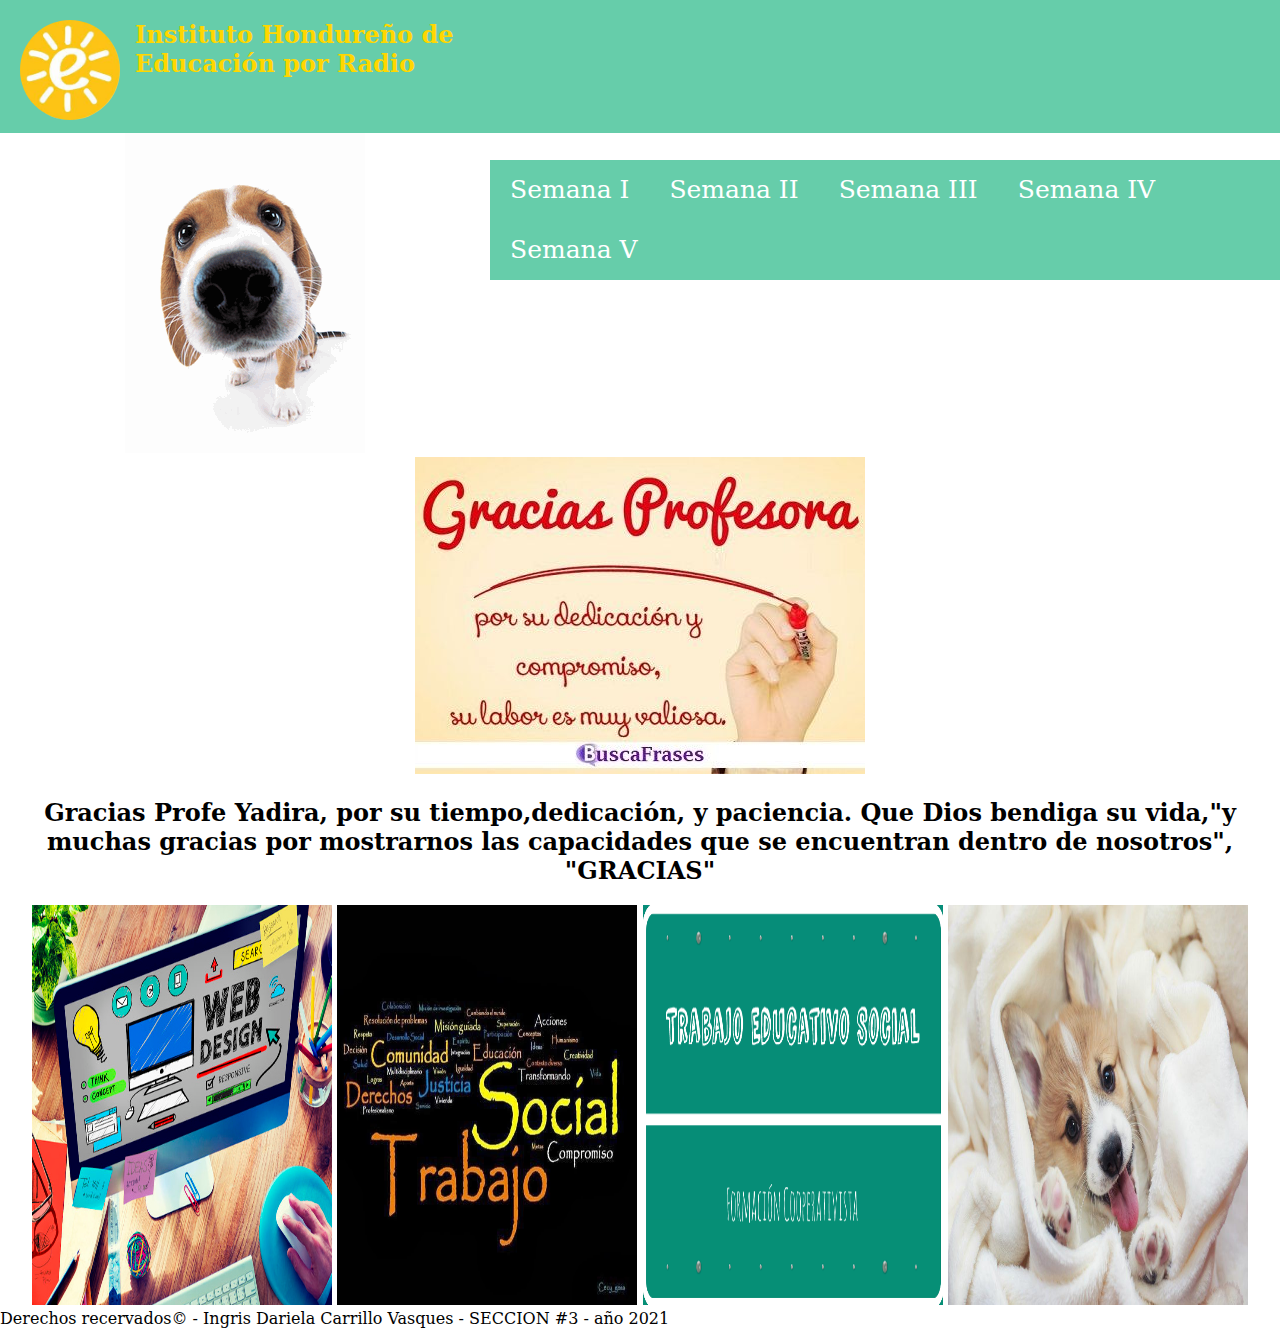
<file: index.html>
<!DOCTYPE HTML>
<html>
<head>
	<title>Ejercicio de Diseño web II</title>
	<link rel="stylesheet" type="text/css" href="css/tabla.css">
</head>
<body>
<div id="encabezado">
	<div id="logo">
		<img src="img/logo.jpg" class="imagen">
		<h2>Instituto Hondureño de Educación por Radio</h2>
	</div>
	<div >
		<nav>
		<ul class="menu">
			<li><a href="">Semana I </a>
				<ul>
					<li><a href="index.html">Index</a></li>
					<li><a href="Tabla sencilla.html">Tabla Sencilla</a></li>
					<li><a href="estilodetabla.html">Estilo de Tabla</a></li>
					<li><a href="tablaconestilo.html">Tabla con Estilo</a></li>
				
				</ul>
			</li>
			<li><a href="">Semana II </a>
				<ul>
					<li><a href="tabla.html">Tabla</a></li>
					<li><a href="juego.html">Juego</a></li>
					<li><a href="ganaste.html">Ganaste</a></li>
				</ul>
			</li>
			<li><a href="">Semana III</a>
			    <ul>
			    	<li><a href="mapa.html">Mapa</a></li>
			    	<li><a href="formulario.html">Formulario</a></li>
			    	<li><a href="formulario II.html">Formulario II</a></li>
			    	<li><a href="">Sub Item IV</a></li>
			    </ul>
			</li>
			<li><a href="">Semana IV</a>
				<ul>
					<li><a href="">Sub Item I</a></li>
					<li><a href="">Sub Item II</a></li>
					<li><a href="">Sub Item III</a></li>
					<li><a href="">Sub Item IV</a></li>
				</ul>
			</li>
			<li><a href=""> Semana V</a>
				<ul>
					<li><a href="">Sub Item I</a></li>
					<li><a href="">Sub Item II</a></li>
					<li><a href="">Sub Item III</a></li>
					<li><a href="">Sub Item IV</a></li>
				</ul>
			</li>
		</ul>
	    </nav>
    </div>
</div>

	<center>
	<img src="img/foto20.gif">
</center>
<center>
<div>
	<img src="img/profe.jpg" >
	<h2>Gracias Profe Yadira, por su tiempo,dedicación, y paciencia. 
	Que Dios bendiga su vida,"y muchas gracias por mostrarnos las capacidades que se encuentran dentro de nosotros", "GRACIAS"</h2>
</div>
</center>
<center>
<div>
		<img src="img/foto1.jpg" width="300" height="400"/>  

		<img src="img/foto3.jpg" width="300" height="400"/>


    	<img src="img/foto2.png" width="300" height="400"/>
    	<img src="img/foto5.jpg" width="300" height="400"/>

	</div>
</center>
</body>
</html>














<div id="Derechos recervados">Derechos recervados&copy; - Ingris Dariela Carrillo Vasques - SECCION #3 - año 2021</div>
</file>
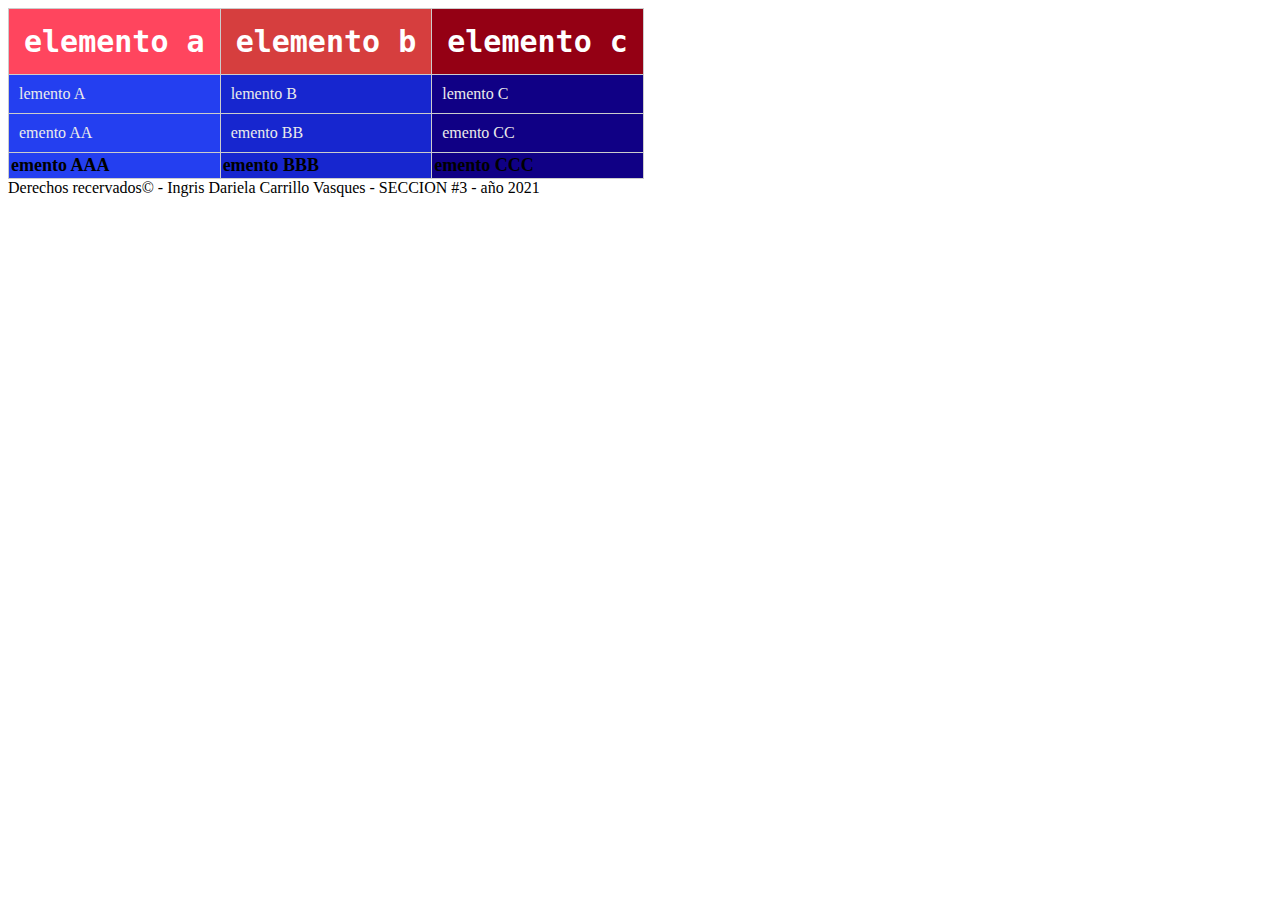
<file: estilodetabla.html>
<!DOCTYPE HTML>
<html>
    <head><title>Tabla con CSS</title>
<style>
table#mitabla {border-collapse: collapse;}
td.bajo {background-color: #ff455e;}
td.medio {background-color: #d63e3e;}
td.alto {background-color: #940014;}

td.a {background-color: #243ff0;}
td.b {background-color: #1726cf;}
td.c {background-color: #100085;}

td.aaa {background-color: #f8ff94;}
td.bbb {background-color: #fff64f;}
td.ccc {background-color: #ffff00;}

thead.cabecera tr td {
	font-family: monospace;
	font-size: 30px;
	font-weight: bold;
	color: #ffffff;
	padding: 15px;}

tfoot.pie tr td{
	font-size: 18px;
	font-weight: bold;
	font-family: Heorgia;
	padding: 2px;}

tbody.cuerpo tr td{
	color: #ebebeb;
	padding: 10px;}

td{border-style: solid;
	border-color: #cccccc;
   border-width: 1px;}
</style>

</head>
 <body>
<table id="mitabla">
<thead class="cabecera">
<tr class="rojo">
<td class="bajo"> elemento a </td>
<td class="medio"> elemento b </td>
<td class="alto"> elemento c </td>
</tr>
</thead>
<tbody class="cuerpo">
<tr>
<td class="a"> lemento A </td>
<td class="b"> lemento B </td>
<td class="c"> lemento C </td>
</tr>
<tr>
<td class="a"> emento AA </td>
<td class="b"> emento BB </td>
<td class="c"> emento CC </td>
</tr>
</tbody>
<tfoot class="pie">
<tr>
<td class="a"> emento AAA </td>
<td class="b"> emento BBB </td>
<td class="c"> emento CCC </td>
</tr>
</tfoot>
</table>
<div id="Derechos recervados">Derechos recervados&copy; - Ingris Dariela Carrillo Vasques - SECCION #3 - año 2021</div>
</body>
</html>
</file>
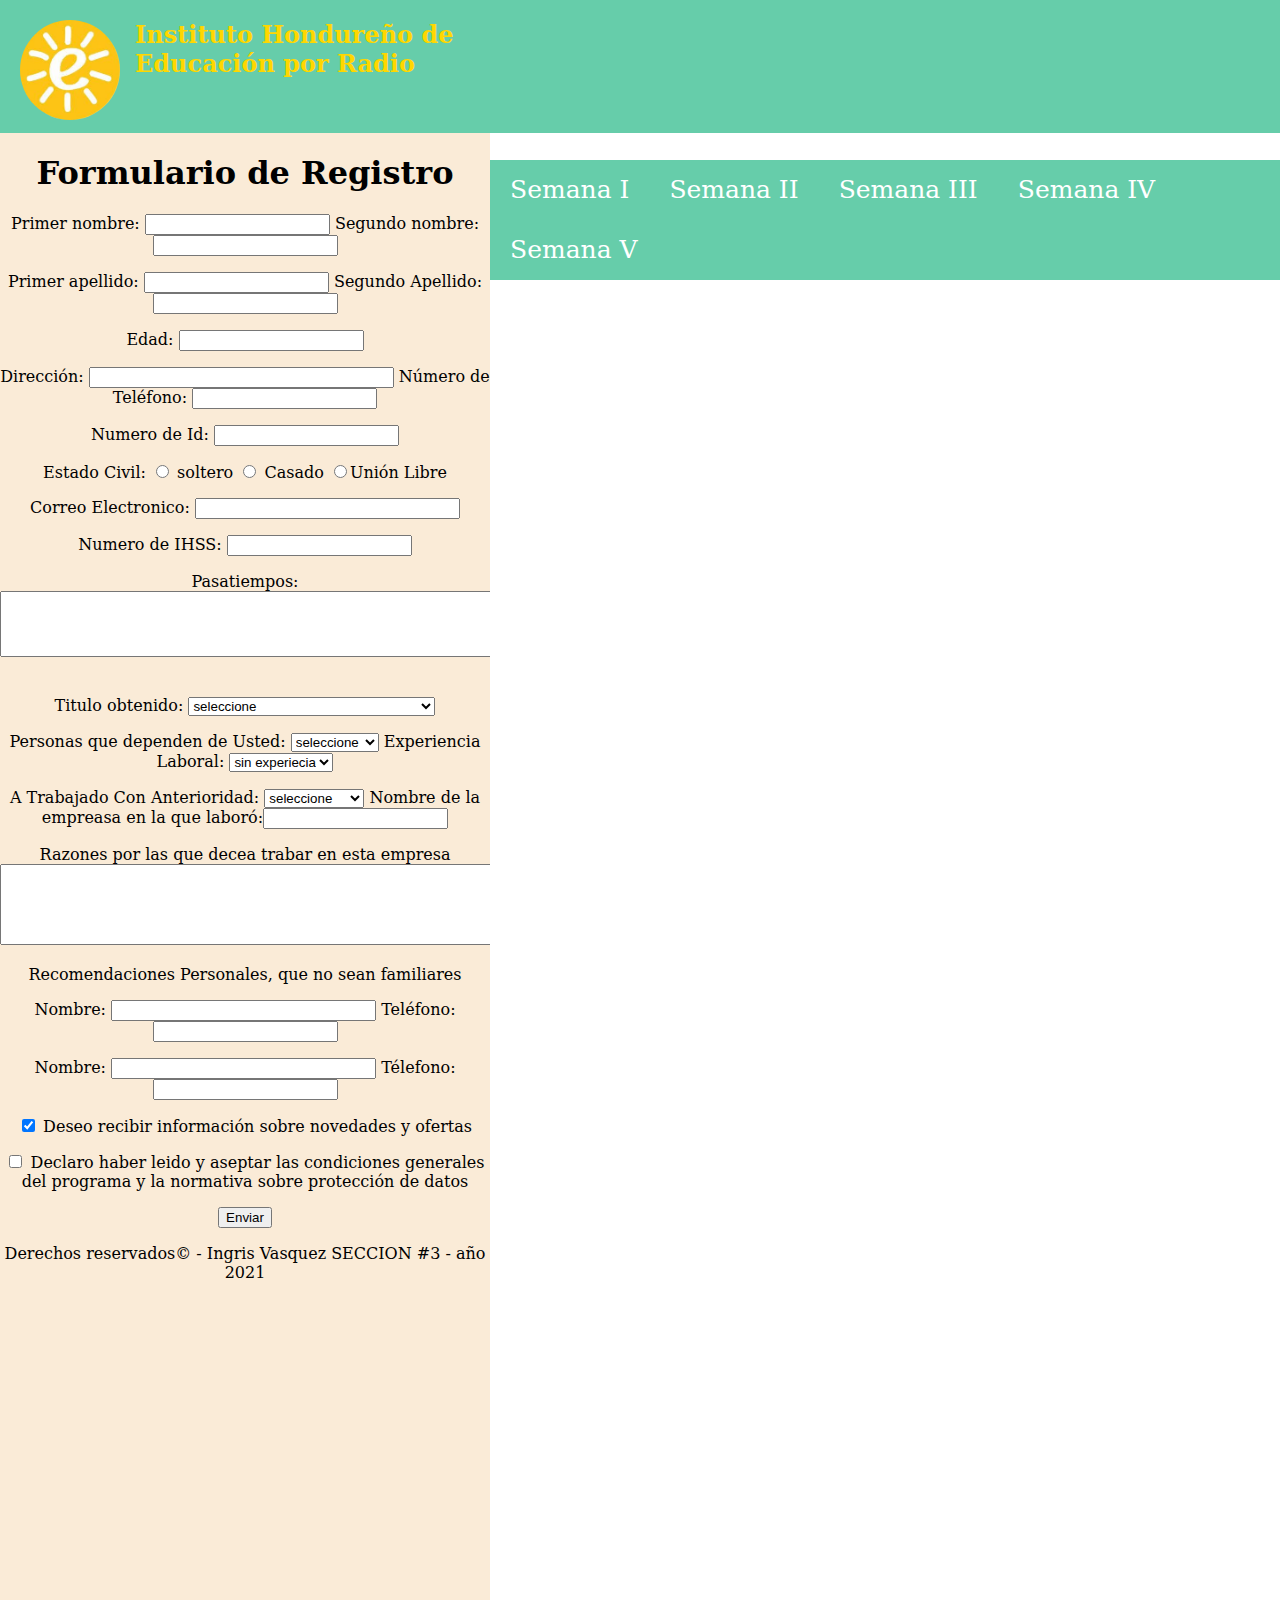
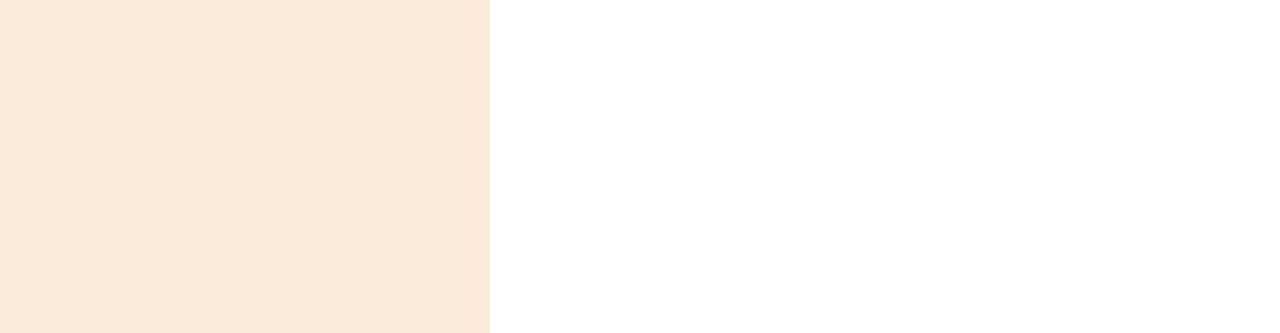
<file: formulario II.html>
<!DOCTYPE HTML>
<html>
<head>
	<title>Ejercicios Diseño Web II</title>
	<linK rel="stylesheet" type="text/css" href="css/tabla.css">
</head>
<body>
<div id="encabezado">
	<div id="logo">
		<img src="img/logo.jpg" class="imagen">
		<h2>Instituto Hondureño de Educación por Radio</h2>
	</div>
	<div >
		<nav>
			<ul class="menu">
				<li><a href="">Semana I </a>
					<ul>
						<li><a href="index.html">Index</a></li>
						<li><a href="tabla sencilla.html">Tabla Sencilla</a></li>
						<li><a href="estilodetabla.html">Estilo de Tabla</a></li>
						<li><a href="tablaconestilo.html">Tabla con Estilo</a></li>
					</ul>
				</li>
				<li><a href="">Semana II </a>
					<ul>
						<li><a href="tabla.html">Tabla</a></li>
						<li><a href="juego.html">Juego</a></li>
						<li><a href="ganaste.html">Ganaste</a></li>
					</ul>
				</li>
				<li><a href="">Semana III</a>
					<ul>
						<li><a href="mapa.html">Mapa</a></li>
						<li><a href="formulario.html">Formulario</a></li>
						<li><a href="formulario II.html">Formulario II</a></li>
						<li><a href="">Sub Item</a></li>
					</ul>
				</li>
				<li><a href="">Semana IV </a>
					<ul>
						<li><a href="">Sub Item I</a></li>
						<li><a href="">Sub Item II</a></li>
						<li><a href="">Sub Item III</a></li>
						<li><a href="">Sub Item IV</a></li>
				    </ul>
				</li>
				<li><a href="">Semana V </a>
				    <ul>
				       <li><a href="">Sub Item I</a></li>
					   <li><a href="">Sub Item II</a></li>
					   <li><a href="">Sub Item III</a></li>
					   <li><a href="">Sub Item IV</a></li>
				    </ul>
			    </li>
		    </ul>
		</nav>
	</div>
</div>
<div id="formularioII">
	<center>
		<h1>Formulario de Registro</h1>
		<form action="" method="get">
<p>

   <label for="primer nombre">Primer nombre:</label> <input type="text" name="primer nombre" id="primer nombre" maxlength="50" />
   <label for="segundo nombre">Segundo nombre:</label> <input type="text" name="segundo nombre" id="segundo nombre" maxlength="50" />
</p>
<p>
   <label for="primer apellido">Primer apellido:</label> <input type="text" name="primer apellido" id="primer apellido" maxlength="50" />
   <label for="segundo apellido">Segundo Apellido:</label> <input type="text" name="segundo apellido" id="segundo apellido" maxlength="50" />
</p>
<p>
    Edad: <input type="number" name="edad">
</p>
<p>
   Dirección: <input type="dirección" name="dirección" size="35">
   Número de Teléfono: <input type="tel" name="número de teléfono">
</p>
<p>
   Numero de Id: <input type="identidad" name="identidad" minlength="11" />
</p>

<p>Estado Civil:
  <input type="radio" name="scul" value="s" required> soltero
  <input type="radio" name="scul" value="c" required> Casado
  <input type="radio" name="zcul"  value="ul" required>Unión Libre
</p>

<p>
	Correo Electronico: <input type="email" name="correo electronico" size="30">
</p>
<p>
Numero de IHSS: <input type="text" name="numero de IHSS">
</p>
<p><label for="pasatiempos">Pasatiempos:</label>
<textarea name="pasatiempos" id="pasatiempos" rows="4" cols="60"></textarea>
</p>
<p>
   <br>
   <label>Titulo obtenido: </label>
   <select id="dino select">
   <optgroup label="">
   <option>seleccione</option>
   <option>Lic. en administración de empresas</option>
   <option>ing. en sistemas</option>
   <option>Ing. Industrial</option>
   <option>otros</option>
</optgroup>
</select>
</p>
<p>
	<label>Personas que dependen de Usted:</label>
	<select name="menu">
			<option>seleccione</option>
			<option>2 personas</option>
			<optiop>4 personas</optiop>
			<option>6 personas</option>
			<option>8 personas</option>
	</select>
	<label>Experiencia Laboral:</label>
	<select name="menu">
		<option>sin experiecia</option>
		<option>Dos años</option>
		<option>Cuatro años</option>
		<option>Cinco años</option>
		<option>Ocho años</option>
	</select>
</p>
<p>

	<label for="a trabajado con anterioridad">A Trabajado Con Anterioridad:</label>
	<select id="dino select">
		<optgroup label="">
			<option>seleccione</option>
			<option>Si</option>
			<option>No</option>
		</optgroup>
	</select>

	Nombre de la empreasa en la que laboró:<input type="empresa" name="nombre de la empresa">
<p><label for="Razones por las que decea trabjar en esta empresa">Razones por las que decea trabar en esta empresa</label>
	<textarea name="Razones por las que decea trabajar en esta empresa" id="razones por las que decea trabjar en esta empresa" rows="5" cols="60"></textarea>
</p>
	<legend>Recomendaciones Personales, que no sean familiares </legend>
	<p>Nombre: <input type="text" name="nombre" size="30">
       Teléfono: <input type="tel" name="Telefono" >
</p>
	<p>Nombre: <input type="text" name="nombre" size="30">
		Télefono: <input type="tel" name="telefono">
	</p>

<p>
<input type="checkbox" name="info" id="info" checked="checked" /> <label for="info">Deseo recibir información sobre novedades y ofertas</label>
</p>

<p>
<input type="checkbox" name="condiciones" id="condiciones" /> <label for="condiciones"> Declaro haber leido y aseptar las condiciones generales del programa y la normativa sobre protección de datos</label>
</p>

<p>
	<input type="submit" value="Enviar" />
</p>
<div id="Derechos reservados">Derechos reservados&copy; -  Ingris Vasquez  SECCION #3 - año 2021</div>
</form>
</center>
</body>
</html>
</file>
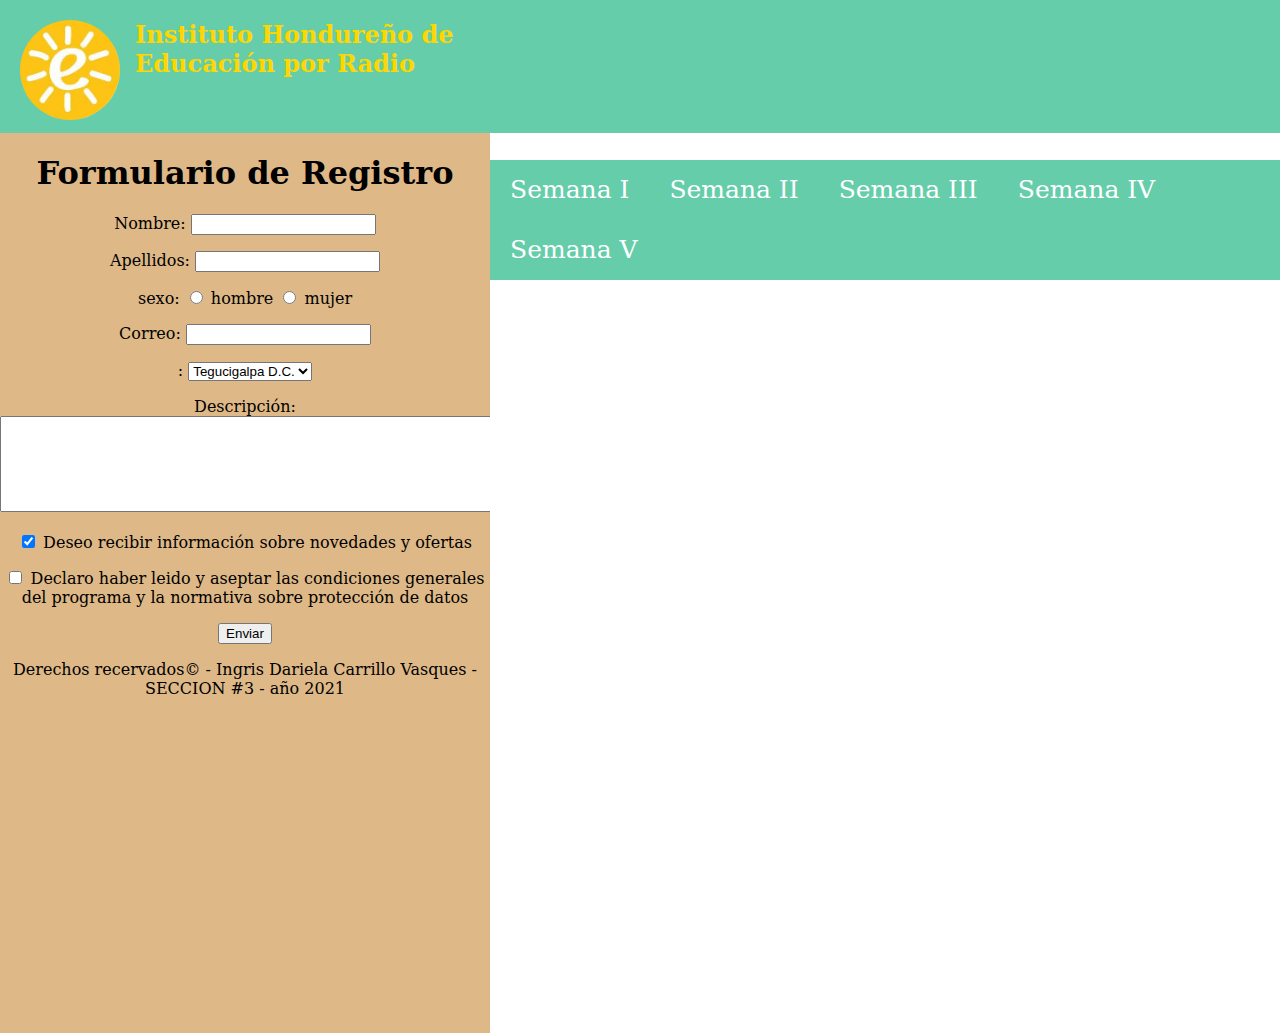
<file: formulario.html>
<!DOCTYPE HTML>
<html>
<head>
	<title>Ejercicios de Diseño Web II</title>
	<linK rel="stylesheet" type="text/css" href="css/tabla.css">
</head>
<body>
<div id="encabezado">
	<div id="logo">
		<img src="img/logo.jpg" class="imagen">
		<h2>Instituto Hondureño de Educación por Radio</h2>
	</div>
	<div >
		<nav>
			<ul class="menu">
				<li><a href="">Semana I </a>
					<ul>
						<li><a href="index.html">Index</a></li>
						<li><a href="tabla sencilla.html">Tabla Sencilla</a></li>
						<li><a href="estilodetabla.html">Estilo de Tabla</a></li>
						<li><a href="tablaconestilo.html">Tabla con Estilo</a></li>
					</ul>
				</li>
				<li><a href="">Semana II </a>
					<ul>
						<li><a href="tabla.html">Tabla</a></li>
						<li><a href="juego.html">Juego</a></li>
						<li><a href="ganaste.html">Ganaste</a></li>
					</ul>
				</li>
				<li><a href="">Semana III</a>
					<ul>
						<li><a href="mapa.html">Mapa</a></li>
						<li><a href="formulario.html">Formulario</a></li>
						<li><a href="formulario II.html">Formulario II</a></li>
						<li><a href="">Sub Item</a></li>
					</ul>
				</li>
				<li><a href="">Semana IV </a>
					<ul>
						<li><a href="">Sub Item I</a></li>
						<li><a href="">Sub Item II</a></li>
						<li><a href="">Sub Item III</a></li>
						<li><a href="">Sub Item IV</a></li>
				    </ul>
				</li>
				<li><a href="">Semana V </a>
				    <ul>
				       <li><a href="">Sub Item I</a></li>
					   <li><a href="">Sub Item II</a></li>
					   <li><a href="">Sub Item III</a></li>
					   <li><a href="">Sub Item IV</a></li>
				    </ul>
			    </li>
		    </ul>
		</nav>
	</div>
</div>
<div id="formulario">
	<center>
		<h1>Formulario de Registro</h1>
		<form action="" method="get">
<p>
<label for="nombre">Nombre:</label> <input type="text" name="nombre" id="nombre" maxlength="50" />
</p>

<p>
<label for="apellidos">Apellidos:</label> <input type="text" name="apellidos" id="apellidos" maxlength="50" />
</p>

<p>
sexo: <input type="radio" name="sexo-h" value="h" /> <label for="sexo-h">hombre</label> <input type="radio" name="sexo" id="sexo-m" value="m" /> <label for="sexo-m">mujer</label>
</p>

<p>
<label for="correo">Correo:</label> <input type="text" name="correo" id="correo" maxlength="100">
</p>

<p>
<label for="población">:</label>
<select name="población" id="población">
<option>Tegucigalpa D.C.</option>
<option>San Pedro Sula</option>
<option>Comayagua</option>
<option>La Ceiba</option>
</select>
</p>

<p><label for="descripción">Descripción:</label>
<textarea name="descripción" id="descripción" rows="6" cols="60"></textarea>
</p>

<p>
<input type="checkbox" name="info" id="info" checked="checked" /> <label for="info">Deseo recibir información sobre novedades y ofertas</label>
</p>

<p>
<input type="checkbox" name="condiciones" id="condiciones" /> <label for="condiciones"> Declaro haber leido y aseptar las condiciones generales del programa y la normativa sobre protección de datos</label>
</p>

<p>
	<input type="submit" value="Enviar" />
</p>
</form>
</center>
<center>
<div id="Derechos recervados">Derechos recervados&copy; - Ingris Dariela Carrillo Vasques - SECCION #3 - año 2021</div>
</center>

</body>
</html>
</file>
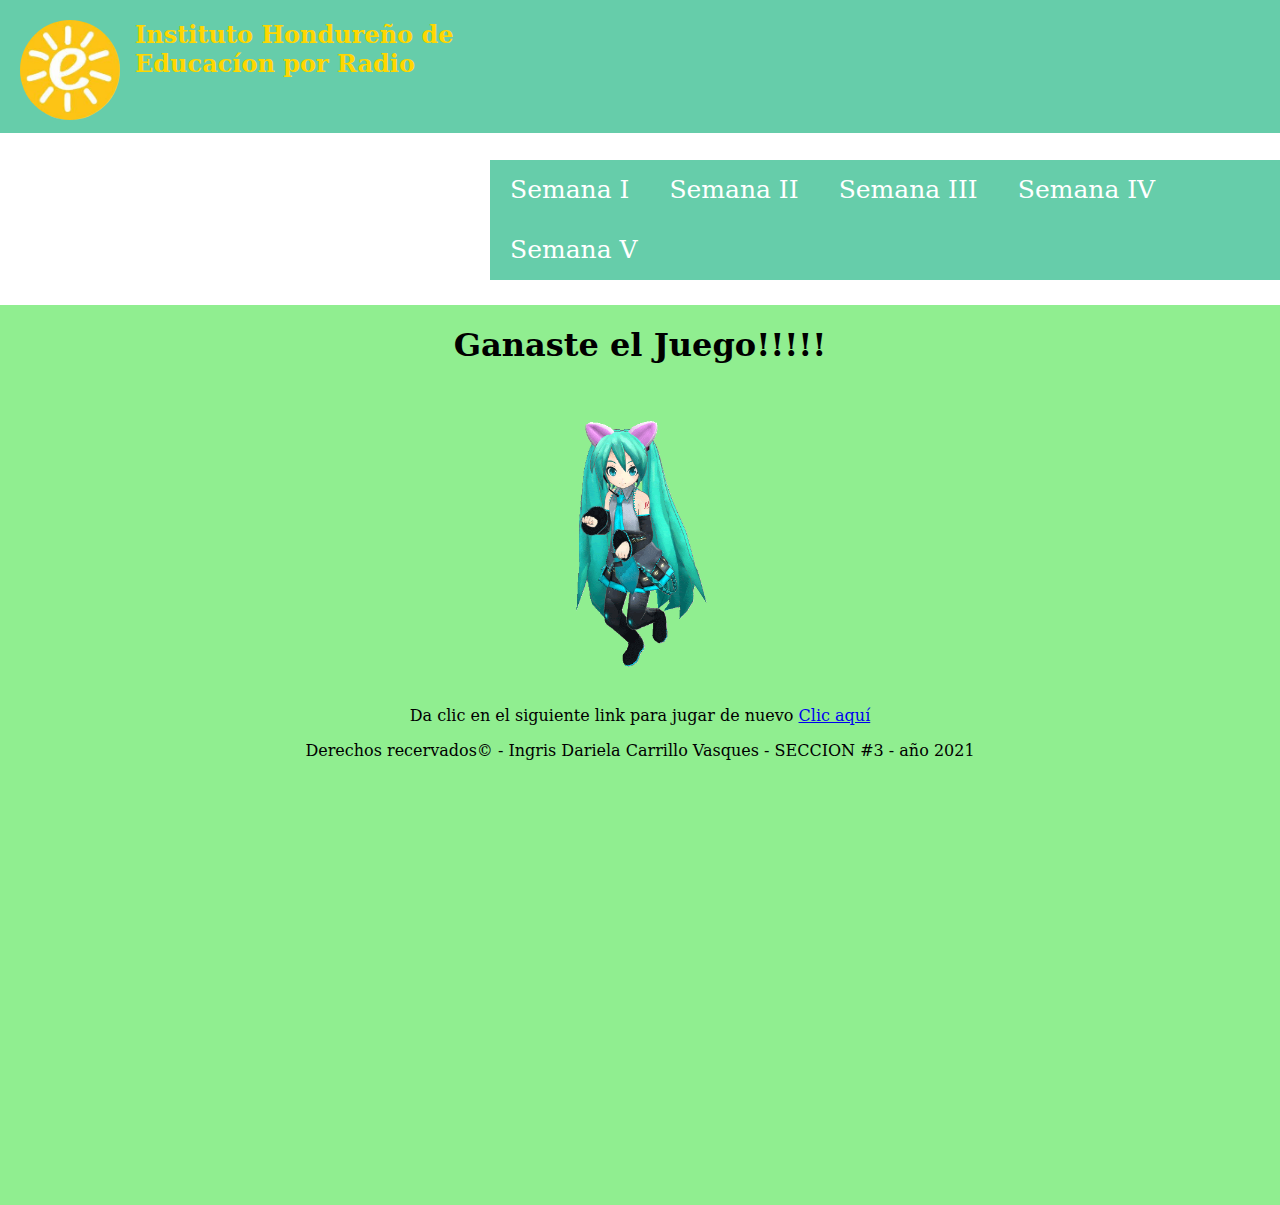
<file: ganaste.html>
<!DOCTYPE HTML>
<html>
    <head>
    	<title> Imágen con Marquesina</title>
    	<link rel="stylesheet" type="text/css" href="css/tabla.css">
    </head>

<body>
<body>
<div id="encabezado">
	<div id="logo">
		<img src="img/logo.jpg" class="imagen">
		<h2>Instituto Hondureño de Educacíon por Radio</h2>
	</div>

	<div >
		<nav>
			<ul class="menu">
				<li><a href="">Semana I</a>
					<ul>
						<li><a href="index.html">Index</a></li>
						<li><a href="tabla sencilla.html">Tabla Sencilla</a></li>
						<li><a href="estilodetabla.html">estilo de Tabla</a></li>
						<li><a href="tablaconestilo.html">Tabla con Estilo</a></li>
					</ul>
				</li><li><a href="">Semana II</a>
					<ul>
						<li><a href="tabla.html">Tabla</a></li>
						<li><a href="juego.html">Juego</a></li>
						<li><a href="ganaste.html">Ganaste</a></li>
					</ul>
				</li>
				<li><a href="">Semana III</a>
					<ul>
						<li><a href="mapa.html">Mapa</a></li>
						<li><a href="formulario.html">Formulario</a></li>
						<li><a href="formulario II.html">Formularo II</a></li>
						<li><a href="">Sub Item IV</a></li>
					</ul>
				</li>
				<li><a href="">Semana IV </a>
					<ul>
						<li><a href="">Sub Item I</a></li>
						<li><a href="">Sub Item II</a></li>
						<li><a href="">Sub Item III</a></li>
						<li><a href="">Sub Item IV</a></li>
					</ul>
				</li>
				<li><a href="">Semana V </a>
					<ul>
						<li><a href="">Sub Item I</a></li>
						<li><a href="">Sub Item II</a></li>
						<li><a href="">Sub Item III</a></li>
						<li><a href="">Sub Item IV</a></li>
					</ul>
				</li>
			</ul>
		    </nav> 
		</div>
	</div>
<div id="centro">
<center>	
<h1>Ganaste el Juego!!!!!</h1>
<img src="img/gano.gif" width="300px" height="300px">
<p>
	Da clic en el siguiente link para jugar de nuevo
	<a href="juego.html">Clic aquí

	</a>
</p>

<div id="Derechos recervados">Derechos recervados&copy; - Ingris Dariela Carrillo Vasques - SECCION #3 - año 2021</div>
</center>
</div>
</body>
</html>
</file>
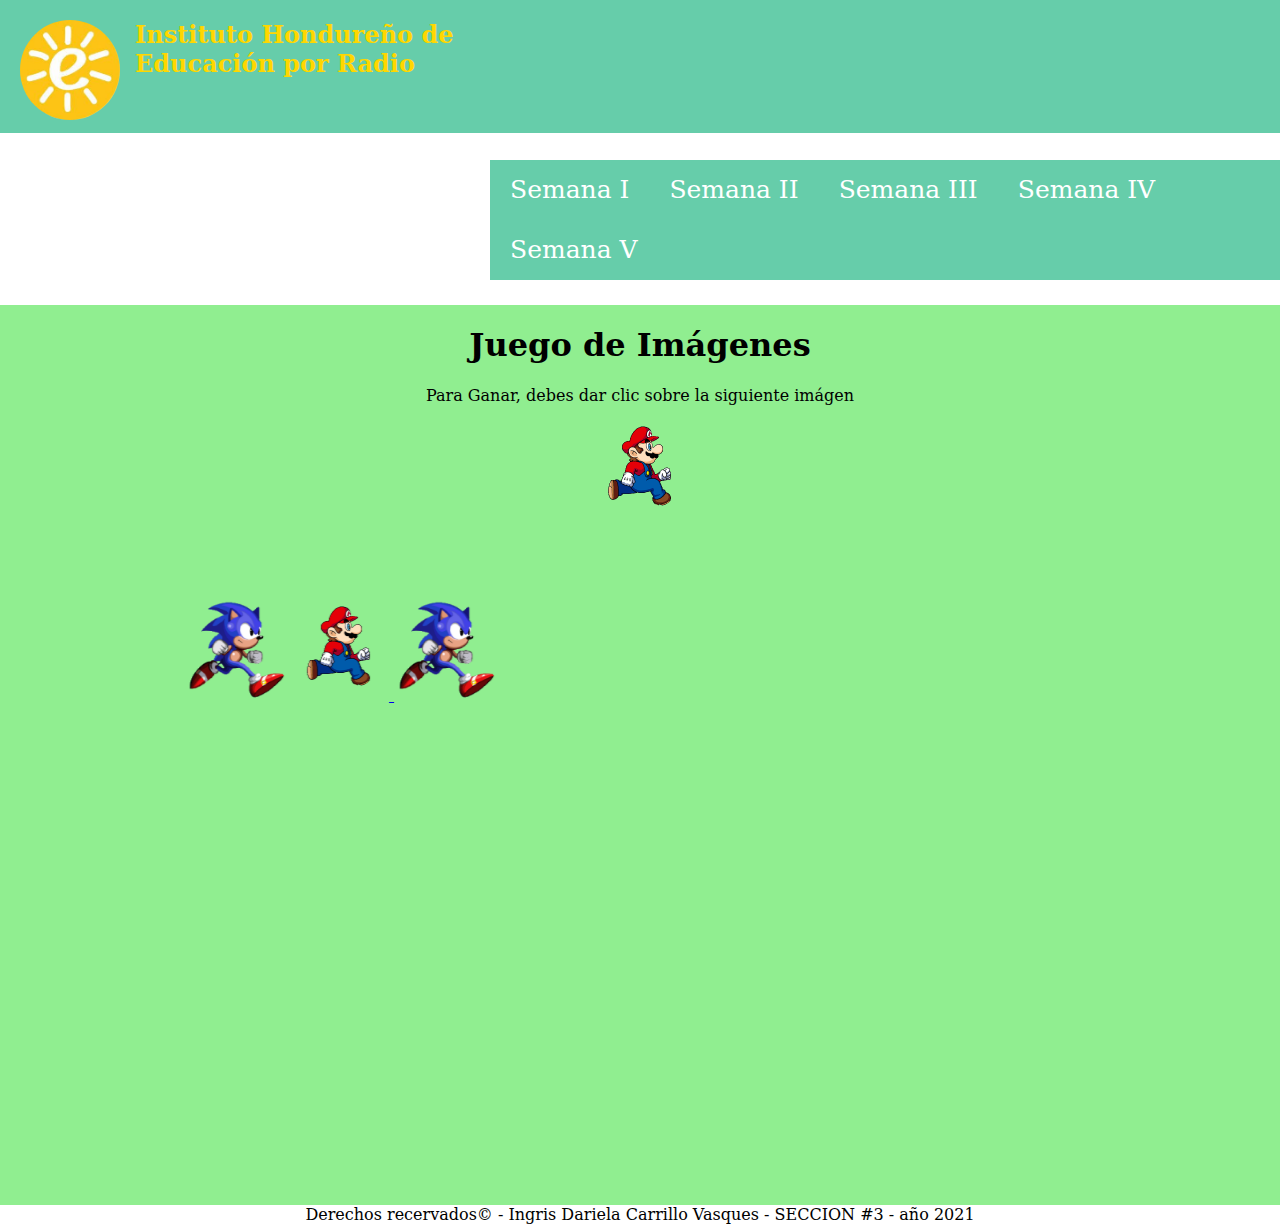
<file: juego.html>
<!DOCTYPE HTML>
<html>
    <head>
    	<title> Imagen con Marquesina</title>
    	<link rel="stylesheet" type="text/css" href="css/tabla.css">

    </head>
<body>
<div id="encabezado">
	<div id="logo">
		<img src="img/logo.jpg" class="imagen">
		<h2>Instituto Hondureño de Educación por Radio</h2>
	</div>

	<div >
		<nav>
		<ul class="menu">
			<li><a href="">Semana I </a>
				<ul>
					<li><a href="index.html">Index</a></li>
					<li><a href="Tabla Sencilla.html">Tabla Sencilla</a></li>
					<li><a href="Estilodetabla.html">Estilo de Tabla</a></li>
					<li><a href="tablaconestilo.html">Tabla con Estilo</a></li>
					
				</ul>
			</li>
			<li><a href="">Semana II</a>
				<ul>
					<li><a href="tabla">Tabla</a></li>
					<li><a href="juego.html">Juego</a></li>
					<li><a href="ganaste.html">Ganaste</a></li>
				</ul>
			</li>
			<li><a href="">Semana III</a>
				<ul>
					<li><a href="mapa.html">Mapa</a></li>
					<li><a href="formulario">Formulario</a></li>
					<li><a href="formulario II.html">Formulario II</a></li>
					<li><a href="">Sub Item</a></li>
				</ul>
			</li>
			<li><a href="">Semana IV</a>
				<ul>
					<li><a href="">Sub Item I</a></li>
					<li><a href="">Sub Item II</a></li>
					<li><a href="">Sub Item III</a></li>
					<li><a href="">Sub Item IV</a></li>
				</ul>
			</li>
			<li><a href="">Semana V</a>
				<ul>
					<li><a href="">Sub Item I</a></li>
					<li><a href="">Sub Item II</a></li>
					<li><a href="">sub Item III</a></li>
					<li><a href="">Sub Item Iv</a></li>
				</ul>
			</li>
		</ul>
	    </nav>
    </div>
</div>
<div id="centro">
<center>
<h1>Juego de Imágenes</h1>
<p>Para Ganar, debes dar clic sobre la siguiente imágen</p>
<img src="img/imagen2.gif" width="100px" height="100px">
<br>
<br>
<br>
<br>
  <embed src="sonido/audio.mp3" autostart="true" loop="true" width="0" height="0">
 </embed> 


<marquee scrollamount="60" direction="right" width="100%">
	<img src="img/imagen1.gif" width="100px" height="100px">

	<a href="ganaste.html" target="blank">
		<img src="img/imagen2.gif" width="100px" height="100px">
	</a>

	<img src="img/imagen1.gif" width="100px" height="100px">

</marquee>
</center>
</div>
<center>
                      <div id="Derechos recervados">Derechos recervados&copy; - Ingris Dariela Carrillo Vasques - SECCION #3 - año 2021</div>
                  </center>
</body>
</html>
</file>
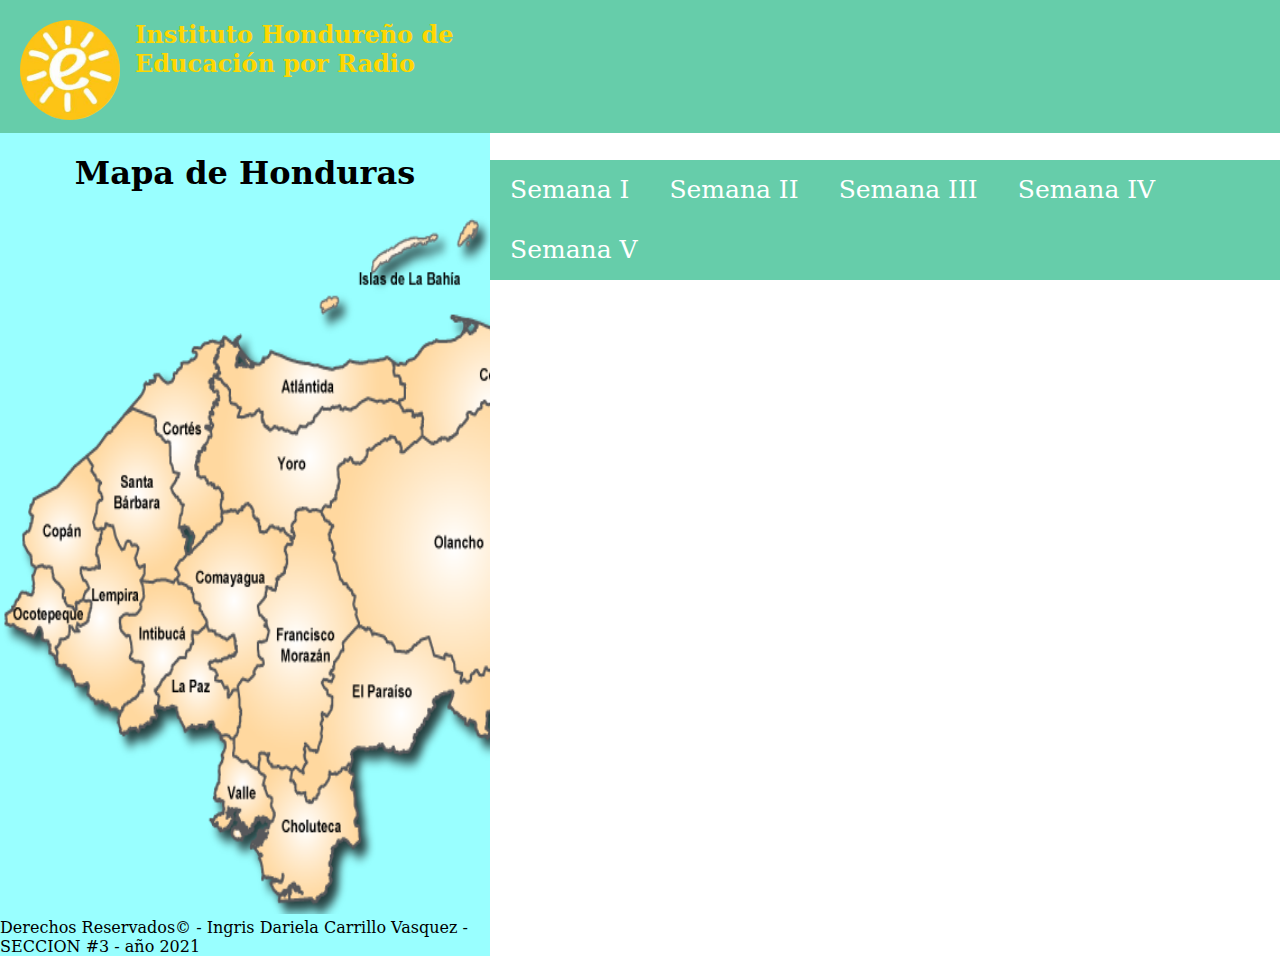
<file: mapa.html>
<!DOCTYPE HTML>
<html>
<head>
	<title>Ejercicios de Diseño Web II</title>
	<linK rel="stylesheet" type="text/css" href="css/tabla.css">
</head>
<body>
<div id="encabezado">
	<div id="logo">
		<img src="img/logo.jpg" class="imagen">
		<h2>Instituto Hondureño de Educación por Radio</h2>
	</div>
	<div >
		<nav>
			<ul class="menu">
				<li><a href="">Semana I </a>
					<ul>
						<li><a href="index.html">Index</a></li>
						<li><a href="tabla sencilla.html">Tabla Sencilla</a></li>
						<li><a href="estilodetabla.html">Estilo de Tabla</a></li>
						<li><a href="tablaconestilo.html">Tabla con Estilo</a></li>
					</ul>
				</li>
				<li><a href="">Semana II </a>
					<ul>
						<li><a href="tabla.html">Tabla</a></li>
						<li><a href="juego.html">Juego</a></li>
						<li><a href="ganaste.html">Ganaste</a></li>
					</ul>
				</li>
				<li><a href="">Semana III</a>
					<ul>
						<li><a href="mapa.html">Mapa</a></li>
						<li><a href="formulario.html">Formulario</a></li>
						<li><a href="formulario II.html">Formulario II</a></li>
						<li><a href="">Sub Item</a></li>
					</ul>
				</li>
				<li><a href="">Semana IV </a>
					<ul>
						<li><a href="">Sub Item I</a></li>
						<li><a href="">Sub Item II</a></li>
						<li><a href="">Sub Item III</a></li>
						<li><a href="">Sub Item IV</a></li>
					</ul>
				</li>
				<li><a href="">Semana V </a>
					<ul>
						<li><a href="">Sub Item I</a></li>
						<li><a href="">Sub Item II</a></li>
						<li><a href="">Sub Item III</a></li>
						<li><a href="">Sub Item IV</a></li>
					</ul>
				</li>
			</ul>
		    </nav>
		</div>
	</div>
	<div id="mapa">
		<center>
			<h1>Mapa de Honduras</h1>
			<img src="img/mapa.png" width="850px" height="700px">
		</center>
		<div id="Derechos reservados">Derechos Reservados&copy; - Ingris Dariela Carrillo Vasquez - SECCION #3 - año 2021</div>
	</div>
</body>
</head>
</file>
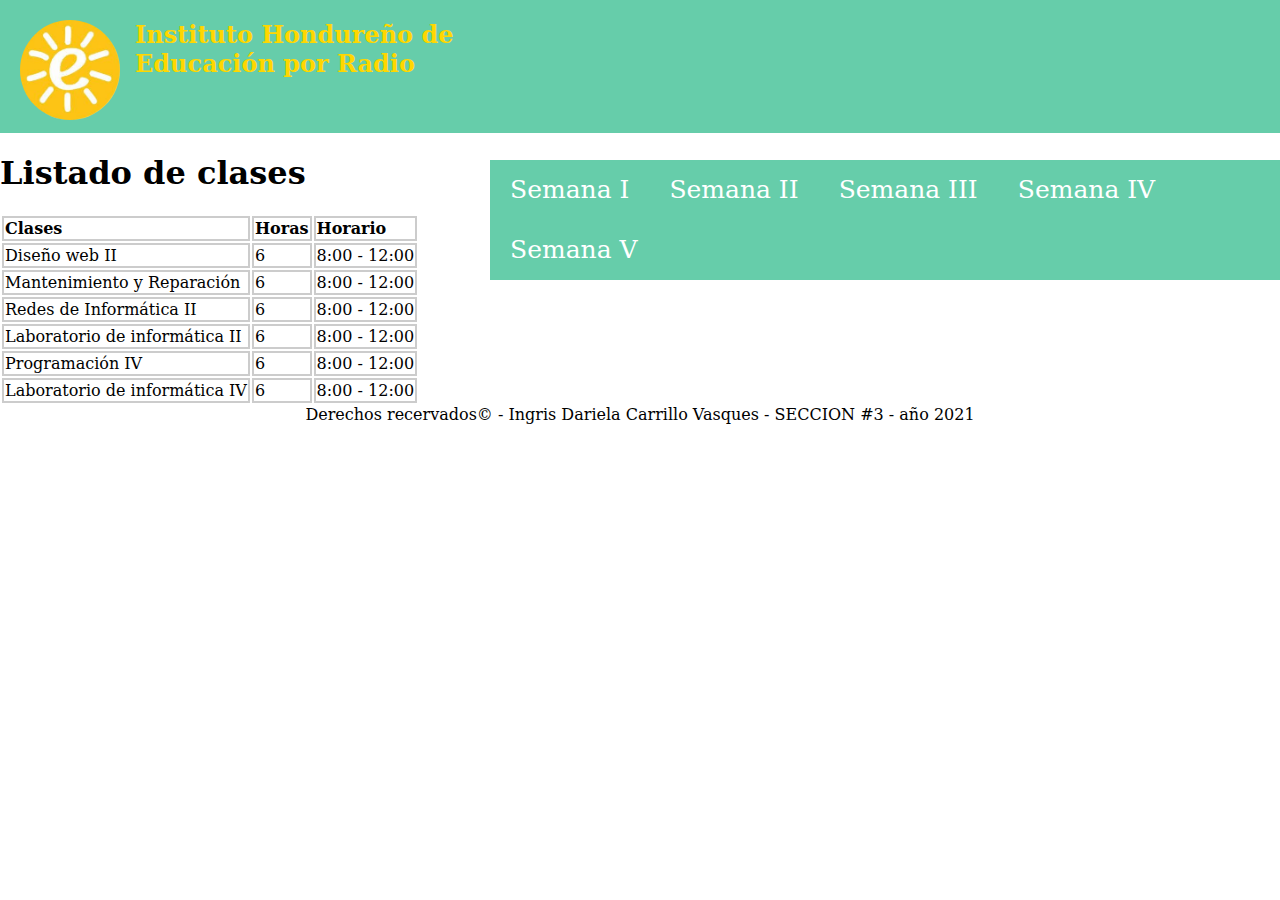
<file: Tabla sencilla.html>
<html>
<!DOCTYPE HTML>
<html>
<head>
	<title>Ejercicio de Diseño web II</title>
	<link rel="stylesheet" type="text/css" href="css/tabla.css">
</head>
<body>
<div id="encabezado">
	<div id="logo">
		<img src="img/logo.jpg" class="imagen">
		<h2>Instituto Hondureño de Educación por Radio</h2>
	</div>
	<div >
		<nav>
		<ul class="menu">
			<li><a href="">Semana I </a>
				<ul>
					<li><a href="index.html">Index</a></li>
					<li><a href="Tabla sencilla.html">Tabla Sencilla</a></li>
					<li><a href="estilodetabla.html">Estilo de Tabla</a></li>
					<li><a href="tablaconestilo.html">Tablaconestilo</a></li>
				</ul>
			</li>
			<li><a href="">Semana II </a>
				<ul>
					<li><a href="tabla.html">Tabla</a></li>
					<li><a href="juego.html">Juego</a></li>
					<li><a href="ganaste.html">Ganaste</a></li>
				</ul>
			</li>
			<li><a href="">Semana III</a>
			    <ul>
			    	<li><a href="mapa.html">Mapa</a></li>
			    	<li><a href="formulario.html">Formulario</a></li>
			    	<li><a href="formulario II.html">Formulario II</a></li>
			    	<li><a href="Index.html">Index</a></li>
			    </ul>
			</li>
			<li><a href="">Semana IV</a>
				<ul>
					<li><a href=""></a></li>
					<li><a href="">Sub Item II</a></li>
					<li><a href="">Sub Item III</a></li>
					<li><a href="">Sub Item IV</a></li>
				</ul>
			</li>
			<li><a href=""> Semana V</a>
				<ul>
					<li><a href="">Sub Item I</a></li>
					<li><a href="">Sub Item II</a></li>
					<li><a href="">Sub Item III</a></li>
					<li><a href="">Sub Item IV</a></li>
				</ul>
			</li>
		</ul>
	    </nav>
    </div>
</div>

<head>
	<title>Ejemplo de tabla sencilla</title>
</head>
<body>
<h1>Listado de clases</h1>
<table>
<tr>
	<td><strong>Clases</strong></td>
	<td><strong>Horas</strong></td>
	<td><strong>Horario</strong></td>
</tr>
<tr>
	<td>Diseño web II</td>
	<td>6</td>
	<td>8:00 - 12:00</td>
</tr>
<tr>
	<td>Mantenimiento y Reparación</td>
	<td>6</td>
	<td>8:00 - 12:00</td>
</tr>
<tr>
	<td>Redes de Informática II</td>
	<td>6</td>
	<td>8:00 - 12:00</td>
</tr>
<tr>
	<td>Laboratorio de informática II</td>
	<td>6</td>
	<td>8:00 - 12:00</td>
</tr>
<tr>
	<td>Programación IV</td>
	<td>6</td>
	<td>8:00 - 12:00</td>
</tr>
<tr>
	<td>Laboratorio de informática IV</td>
	<td>6</td>
	<td>8:00 - 12:00</td>
</tr>
</table>
</body>
<center>
<div id="Derechos recervados">Derechos recervados&copy; - Ingris Dariela Carrillo Vasques - SECCION #3 - año 2021</div>
</center>
</html>
</file>
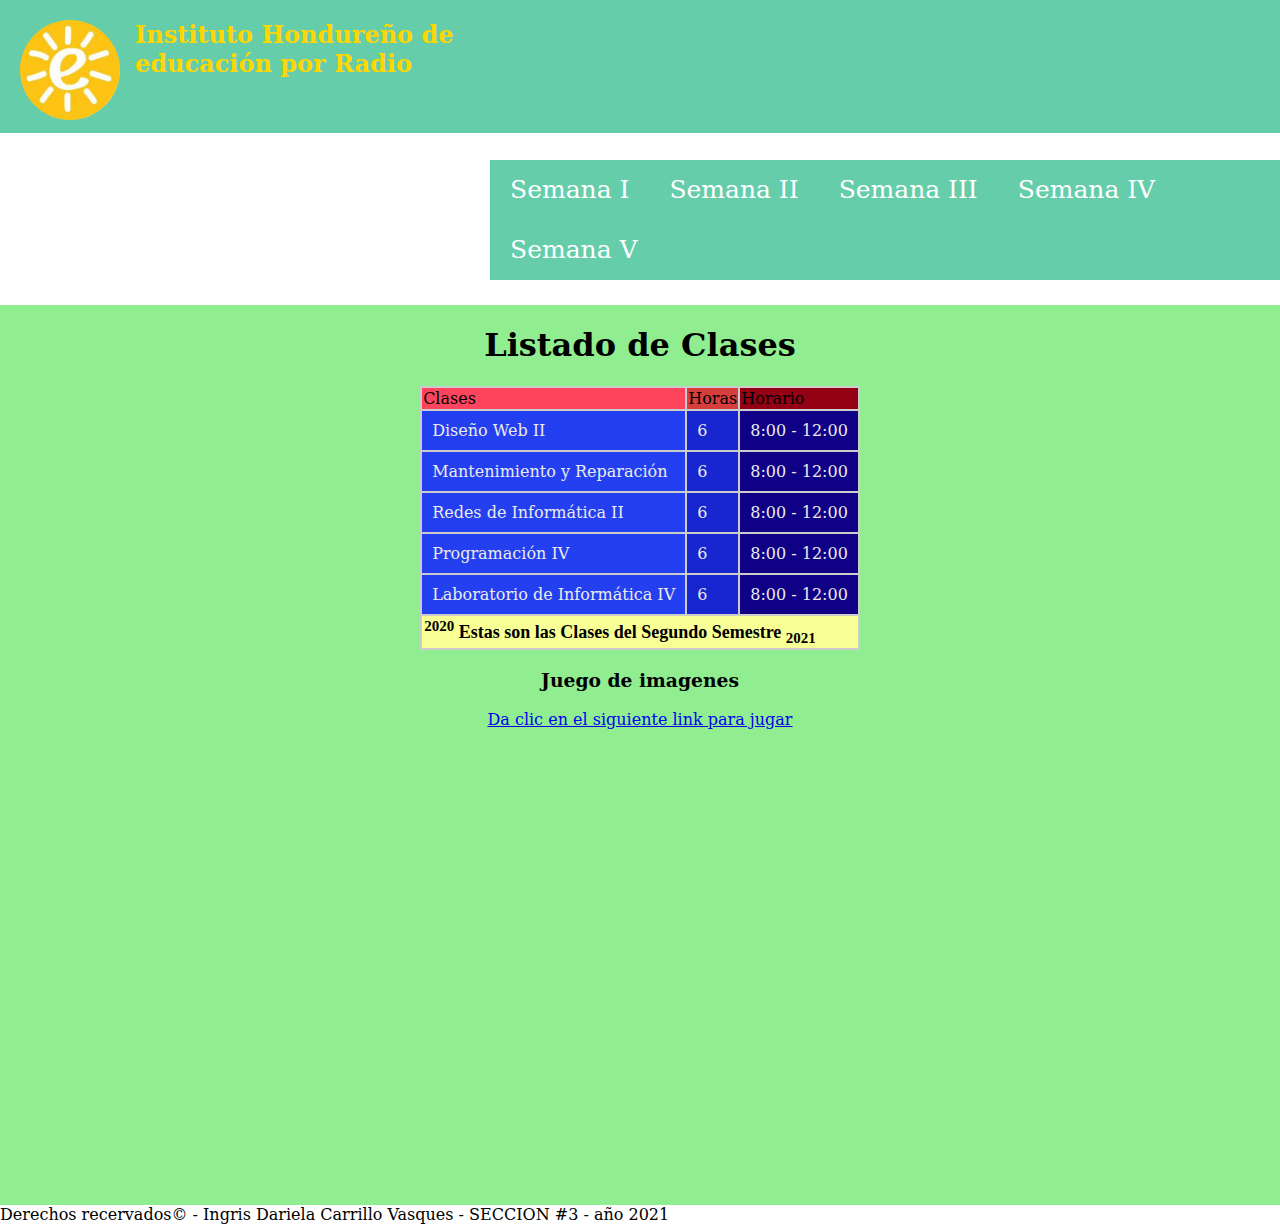
<file: tabla.html>
<!DOCTYPE HTML>
<html>
    <head>
    	<title> Tabla con CSS FUERA del codigo HTML</title>
    	<link rel="stylesheet" type="text/css" href="css/tabla.css">

</head>

<body>
<div id="encabezado">
    <div id="logo">
	    <img src="img/logo.jpg" class="imagen">
	    <h2>Instituto Hondureño de educación por Radio</h2>

    </div>
    <div >
    	<nav>
    	<ul class="menu">
    		<li><a href="">Semana I</a>
    			<ul>
                    <li><a href="index.html">Index</a></li>
    				<li><a href="Tabla Sencilla.html">Tabla sencilla</a></li>
    				<li><a href="estilodetabla.html">Estilo de Tabla</a></li>
                    <li><a href="tablaconestilo.html">Tabla con Estilo</a></li>
    				
    			</ul>
    		</li>
    		<li><a href="">Semana II </a>
    			<ul>
    				<li><a href="tabla.html">Tabla</a></li>
    				<li><a href="juego.html">Juego</a></li>
    				<li><a href="ganaste.html">Ganaste</a></li>
    			</ul>
    		</li>
    		<li><a href="">Semana III</a>
    		    <ul>
    		    	<li><a href="mapa.html">Mapa</a></li>
    		    	<li><a href="formulario.html">Formulario</a></li>
    		    	<li><a href="formulario II.html">Formulario II</a></li>
    		    	<li><a href="">Sub Item</a></li>
    		    </ul>
    		</li>
    		<li><a href="">Semana IV</a>
    			<ul>
    				<li><a href="">Sub Item I</a></li>
    				<li><a href="">sub Item II</a></li>
    				<li><a href="">Sub Item II</a></li>
    				<li><a href="">Sub Item IV</a></li>
    			</ul>
    		</li>
    		<li><a href="">Semana V </a>
    		    <ul>
    			    <li><a href="">Sub Item I</a></li>
    			    <li><a href="">sub Item II</a></li>
    			    <li><a href="">Sub Item III</a></li>
    			    <li><a href="">Sub Item IV</a></li>
    		    </ul>
    	    </li>
        </ul>
        </nav>
    </div>
</div>
<div id="centro">
	<center>
	<h1>Listado de Clases</h1>
	<table id="mitabla">
	    <thead class="cabecera">
		<tr class="rojo">
			<td class="bajo"> Clases </td>
			<td class="medio"> Horas </td>
			<td class="alto"> Horario </td>
		</tr>
		</thead>

    <tbody class="cuerpo">
    <tr>
        <td class="a"> Diseño Web II </td>
        <td class="b"> 6</td>
        <td class="c"> 8:00 - 12:00 </td>
    </tr>
 
    <tr>
        <td class="a"> Mantenimiento y Reparación </td>
        <td class="b"> 6</td>
        <td class="c"> 8:00 - 12:00 </td>
    </tr>

    <tr>
        <td class="a"> Redes de Informática II </td>
        <td class="b"> 6</td>
        <td class="c"> 8:00 - 12:00 </td>
    </tr>

    <tr>
        <td class="a"> Programación IV </td>
        <td class="b"> 6</td>
        <td class="c"> 8:00 - 12:00 </td>
    </tr>

    <tr>
        <td class="a"> Laboratorio de Informática IV </td>
        <td class="b"> 6</td>
        <td class="c"> 8:00 - 12:00 </td>
    </tr>
    </tbody>

    <tfoot class="pie">
    <tr>
	    <td class="aaa" colspan="3"> <sup>2020</sup> Estas son las Clases del Segundo Semestre <sub>2021</sub></td>
    </tr>
    </tfoot>
    </table>

    <h3>Juego de imagenes</h3>
    <p>
    
        <a href="juego.html" traget="blank">Da clic en el siguiente link para jugar</a>
    </p>
    </center>
</div>

<div id="Derechos recervados">Derechos recervados&copy; - Ingris Dariela Carrillo Vasques - SECCION #3 - año 2021</div
</body>
</html>
</file>
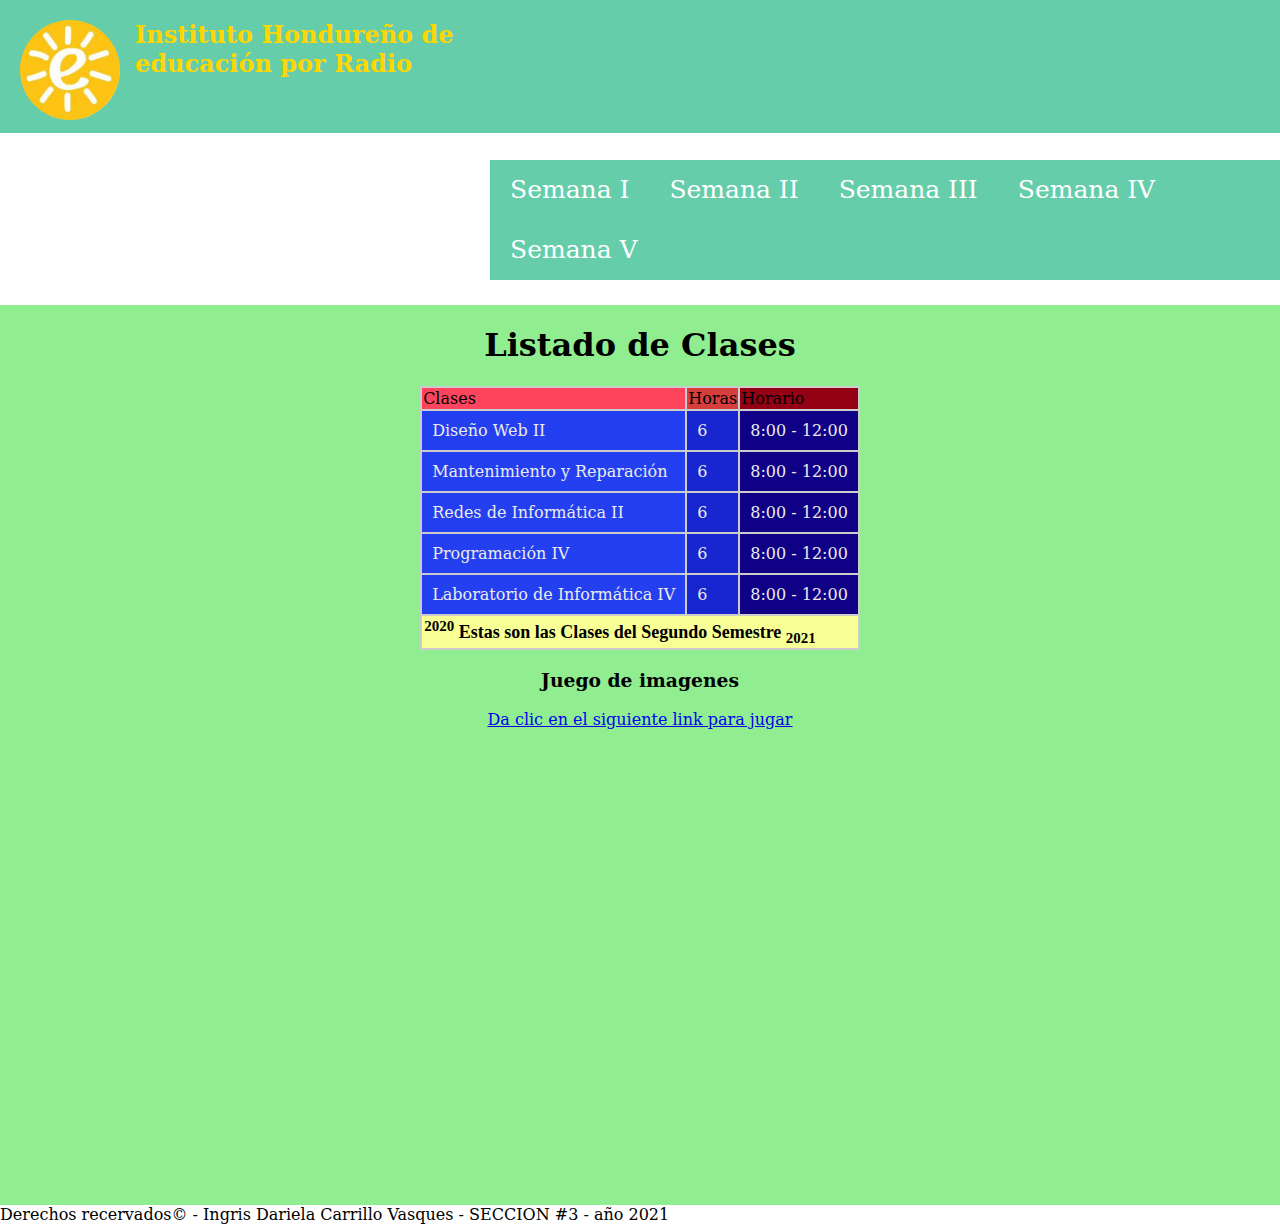
<file: tablaconestilo.html>
<!DOCTYPE HTML>
<html>
    <head>
    	<title> Tabla con CSS FUERA del codigo HTML</title>
    	<link rel="stylesheet" type="text/css" href="css/tabla.css">

</head>

<body>
<div id="encabezado">
    <div id="logo">
	    <img src="img/logo.jpg" class="imagen">
	    <h2>Instituto Hondureño de educación por Radio</h2>

    </div>
    <div >
    	<nav>
    	<ul class="menu">
    		<li><a href="">Semana I</a>
    			<ul>
    				<li><a href="index.html">Index</a></li>
    				<li><a href="Tabla sencilla.html">Tabla sencilla</a></li>
    				<li><a href="Estilodetabla.html">estilodetabla</a></li>
    				<li><a href="Tablaconestilo.html">Tabla Con Estilo</a></li>
    			</ul>
    		</li>
    		<li><a href="">Semana II </a>
    			<ul>
    				<li><a href="tabla.html">Tabla</a></li>
    				<li><a href="juego.html">Juego</a></li>
    				<li><a href="ganaste.html">Ganaste</a></li>
    			</ul>
    		</li>
    		<li><a href="">Semana III</a>
    		    <ul>
    		    	<li><a href="mapa.html">Mapa</a></li>
    		    	<li><a href="formulario.html">Formulario</a></li>
    		    	<li><a href="formulario II.html">Formulario II</a></li>
    		    	<li><a href="">Sub Item</a></li>
    		    </ul>
    		</li>
    		<li><a href="">Semana IV</a>
    			<ul>
    				<li><a href=""></a></li>
    				<li><a href="">sub Item II</a></li>
    				<li><a href="">Sub Item II</a></li>
    				<li><a href="">Sub Item IV</a></li>
    			</ul>
    		</li>
    		<li><a href="">Semana V </a>
    		    <ul>
    			    <li><a href="">Sub Item I</a></li>
    			    <li><a href="">sub Item II</a></li>
    			    <li><a href="">Sub Item III</a></li>
    			    <li><a href="">Sub Item IV</a></li>
    		    </ul>
    	    </li>
        </ul>
        </nav>
    </div>
</div>
<div id="centro">
	<center>
	<h1>Listado de Clases</h1>
	<table id="mitabla">
	    <thead class="cabecera">
		<tr class="rojo">
			<td class="bajo"> Clases </td>
			<td class="medio"> Horas </td>
			<td class="alto"> Horario </td>
		</tr>
		</thead>

    <tbody class="cuerpo">
    <tr>
        <td class="a"> Diseño Web II </td>
        <td class="b"> 6</td>
        <td class="c"> 8:00 - 12:00 </td>
    </tr>
 
    <tr>
        <td class="a"> Mantenimiento y Reparación </td>
        <td class="b"> 6</td>
        <td class="c"> 8:00 - 12:00 </td>
    </tr>

    <tr>
        <td class="a"> Redes de Informática II </td>
        <td class="b"> 6</td>
        <td class="c"> 8:00 - 12:00 </td>
    </tr>

    <tr>
        <td class="a"> Programación IV </td>
        <td class="b"> 6</td>
        <td class="c"> 8:00 - 12:00 </td>
    </tr>

    <tr>
        <td class="a"> Laboratorio de Informática IV </td>
        <td class="b"> 6</td>
        <td class="c"> 8:00 - 12:00 </td>
    </tr>
    </tbody>

    <tfoot class="pie">
    <tr>
	    <td class="aaa" colspan="3"> <sup>2020</sup> Estas son las Clases del Segundo Semestre <sub>2021</sub></td>
    </tr>
    </tfoot>
    </table>

    <h3>Juego de imagenes</h3>
    <p>
    
        <a href="juego.html" traget="blank">Da clic en el siguiente link para jugar</a>
    </p>
    </center>
</div>

<div id="Derechos recervados">Derechos recervados&copy; - Ingris Dariela Carrillo Vasques - SECCION #3 - año 2021</div
</body>
</html>
</file>
<file: css/tabla.css>
body{
	margin: 0;
	padding: 0;
	font-family: 'serif';
}

#linea{
	width: 100%;
	height: 5px;
	background: #66cdaa;
}

#encabezado{
	width: auto;
	height: 133px;
	border: 0px solid;
	background: #66cdaa;
}

#centro{
	width: 100%;
	overflow: hidden;
	background: #90ee90;
	height: 100vh;
}

#mapa{
	overflow: hidden;
	background: #99FFFF;
}

#formulario{
	overflow: hidden;
	background: #deb887;
	height: 100vh;
}


#formularioII{
	overflow: hidden;
	background: #faebd7;
	height: 200vh;
}

#encabezado #logo{
	width: 500px;
	height: auto;
	border: 0px solid;
	float: left;
}

#encabezado #logo h2{
	color: #ffd700;
}
.imagen{
	width: 100px;
	height: auto;
	margin-top: 20px;
	float: left;
	margin-right: 15px;
	margin-left: 20px;
	border-radius: 50px;
}




#encabezado .menu{
	width: 790px;
	float: right;
	margin-top: 40px;
	text-align: center;
	border: 0px solid;
	font-size: 25px;
}

nav ul{
	list-style: none;
	padding: 0;
}

nav li{
	line-height: 2.5rem;
	position: relative;
}

.menu ul{
	position: absolute;
}

nav a{
	color: #fff;
	display: block;
	text-decoration: none;
	transition: .4s;
	padding: 10px 20px;
}

nav a:hover{
	background: rgba(0,0,0,.5);
}

nav li ul{
	float: right;
	font-size: 17px;
}



.menu{
	background: #66cdaa;
	display: table;
	height: auto;
}

.menu >li{
	float: left;
}


nav li li{
	background: #66cdaa;
	max-height: 0;
	overflow: hidden;
	transition: all .1s;
	width: 155px;
}

nav li:hover > ul > li{
	max-height: 500px;
	overflow: visible;
}

.menu > li > ul{
top:100%;
}


.menu ul ul{
	left: 100%;
	top: 0;
}
table#mitabla {border-collapse: collapse;}
td.bajo {background-color: #ff455e;}
td.medio {background-color: #d63e3e;}
td.alto {background-color: #940014;}

td.a {background-color: #243ff0;}
td.b {background-color: #1726cf;}
td.c {background-color: #100085;}

td.aaa {background-color: #f8ff94;}
td.bbb {background-color: #fff64f;}
td.ccc{background-color: #ffff00;}

thead.Cabecera tr td {
	font-family: monospace;
	font-size: 30px;
	font-weight: bold;
	text-align: center;
	color: #ffffff;
	padding: 15px;}

tfoot.pie tr td {
	font-size: 18px;
	font-weight: bold;
	font-family: Georgia;
	padding: 2px;}

tbody.cuerpo tr td {
	color: #ebebeb;
	padding: 10px;}

td {border-style: solid;
	border-color: #cccccc;
 border-width: 2px;}

}
</file>
